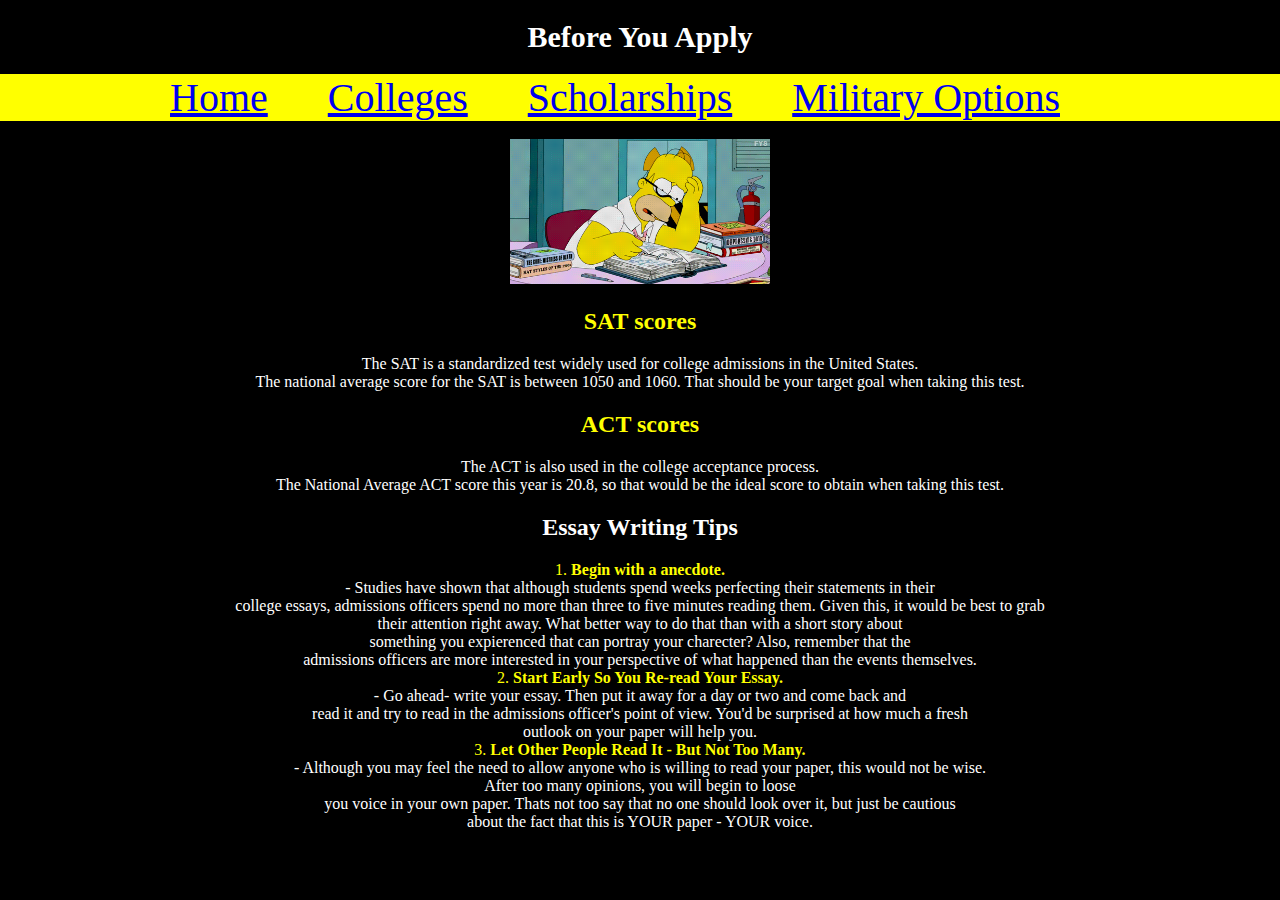
<file: b4apply.html>
<!DOCTYPE html>
<html>
<head>
<link rel="stylesheet" type="text/css" href="change2.css">
</head>
<body>

<h1>Before You Apply</h1>
<nav class="links">
  <a href="index.html">Home</a>
  <a href="finalproject-colleges.html">Colleges</a>
  <a href="scholarships.html">Scholarships</a>
  <a href="military.html">Military Options</a>


</nav>
<br>
<img src="finalpics/stressing.gif" height=145>
<br>
<div class="heading">
<h2>SAT scores</h2>
</div>
The SAT is a standardized test widely used for college admissions in the United States.
<br>
 The national average score for the SAT is between 1050 and 1060. That should be your target goal when taking this test.
<div class="heading">
<h2>ACT scores</h2>
</div>
The ACT is also used in the college acceptance process.
<br>
The National Average ACT score this year is 20.8, so that would be the ideal score to obtain when taking this test.
<div id=essay>
<h2>Essay Writing Tips </h2>
</div>
<div class="heading">
1.<strong> Begin with a anecdote.</strong>
</div>
  - Studies have shown that although students spend weeks perfecting their statements in their <br> college essays,
  admissions officers spend no more than three to five minutes reading them. Given this, it would be best to grab <br> their attention right away.
  What better way to do that than with a short story about<br> something you expierenced that can portray your charecter? Also,
  remember that the <br> admissions officers are more interested in your perspective of what happened than the events themselves.<br>
  <div class="heading">
2. <strong> Start Early So You Re-read Your Essay.</strong>
</div>
  - Go ahead- write your essay. Then put it away for a day or two and come back and <br>
  read it and try to read in the admissions officer's point of view. You'd be surprised at how much a fresh <br>
  outlook on your paper will help you.<br>
  <div class="heading">
3. <strong> Let Other People Read It - But Not Too Many. </strong>
</div>
  - Although you may feel the need to allow anyone who is willing to read your paper, this would not be wise. <br> After too many
  opinions, you will begin to loose <br> you voice in your own paper. Thats not too say that no one
  should look over it, but just be cautious <br>
  about the fact that this is YOUR paper - YOUR voice.

</body>
</html>
</file>
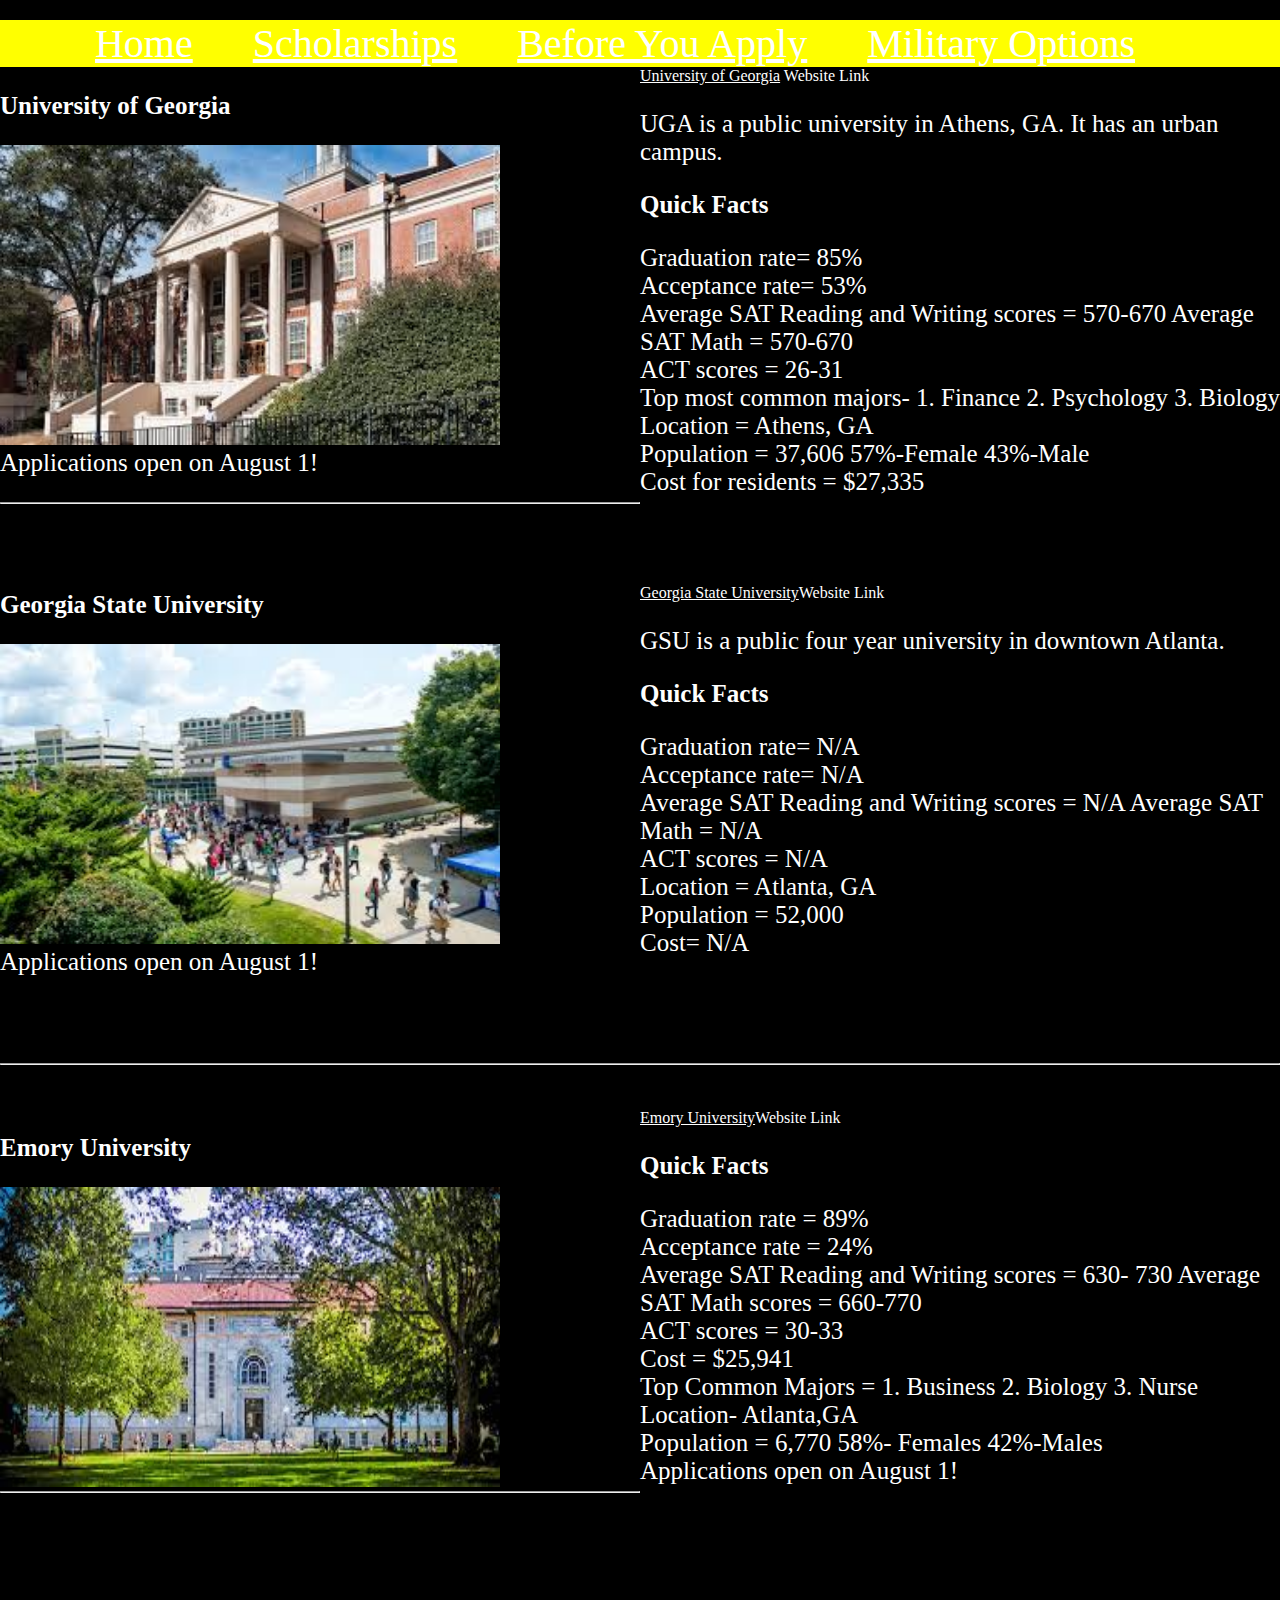
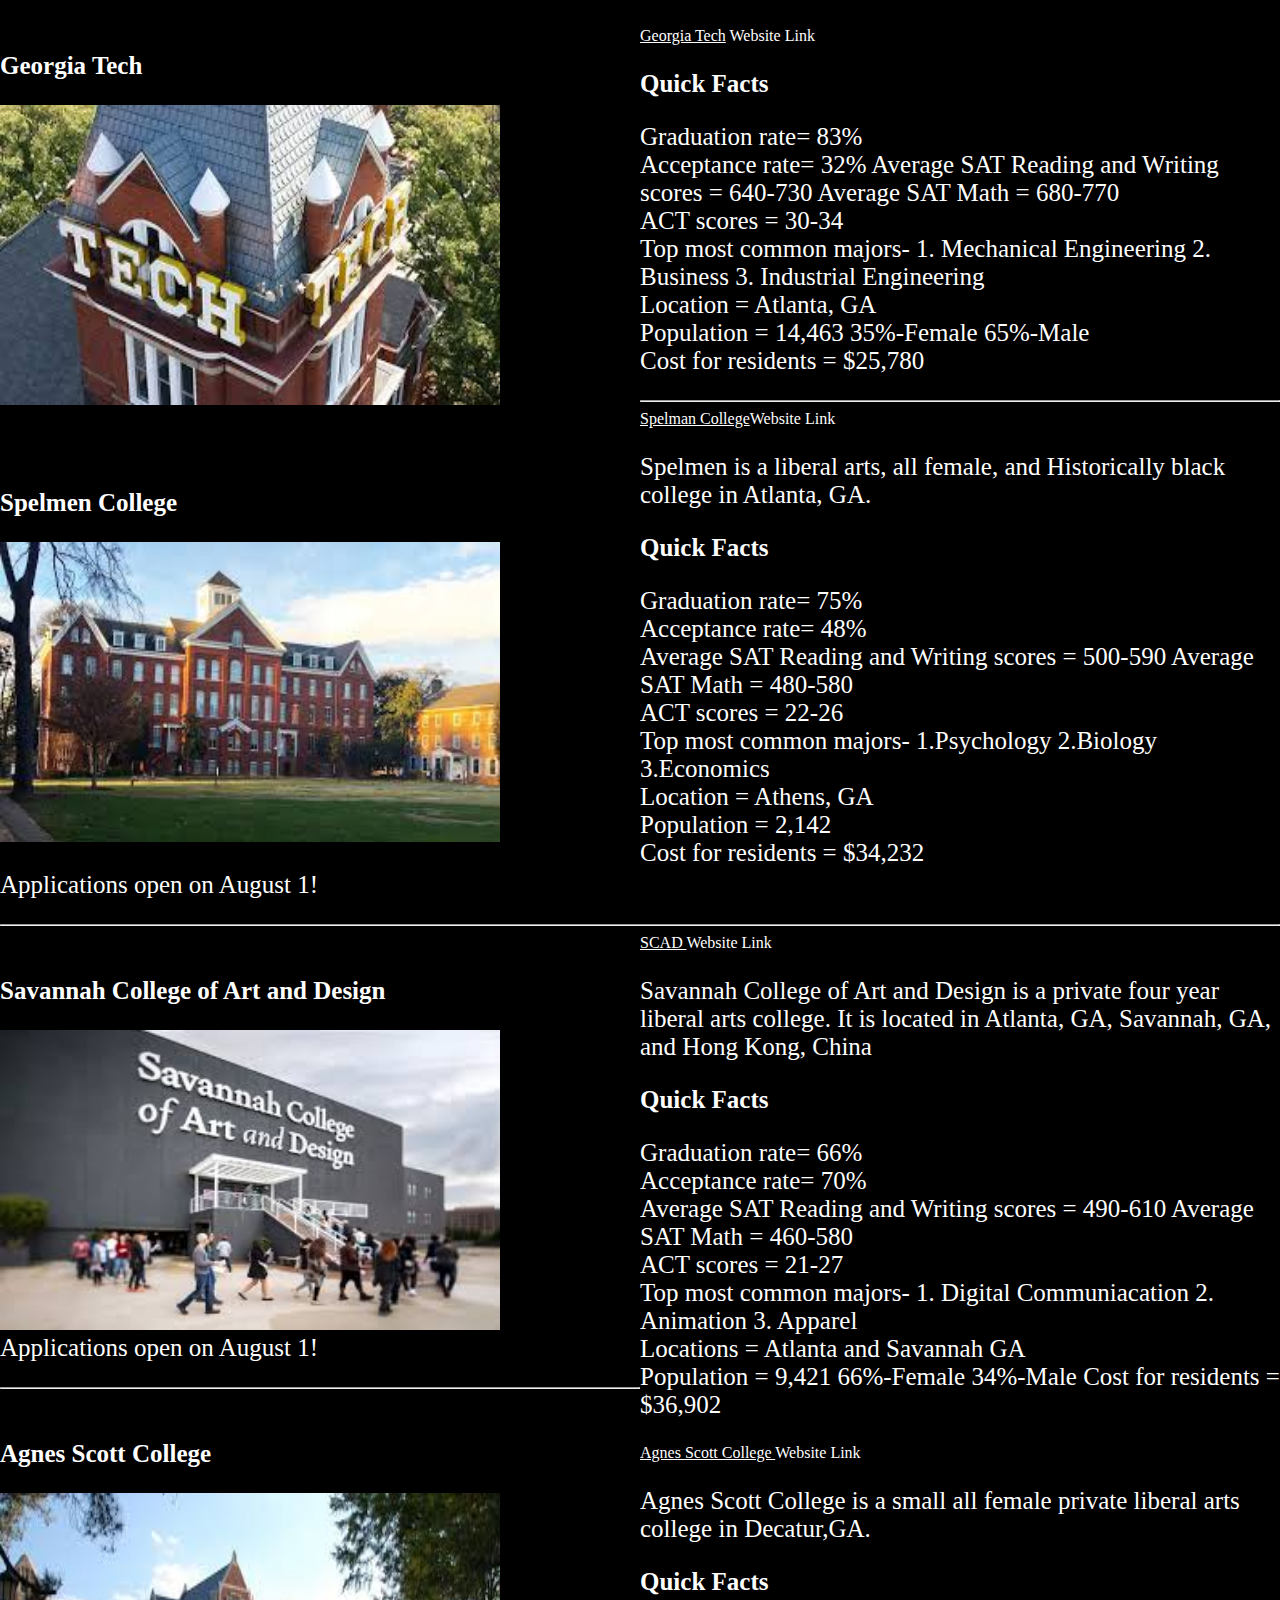
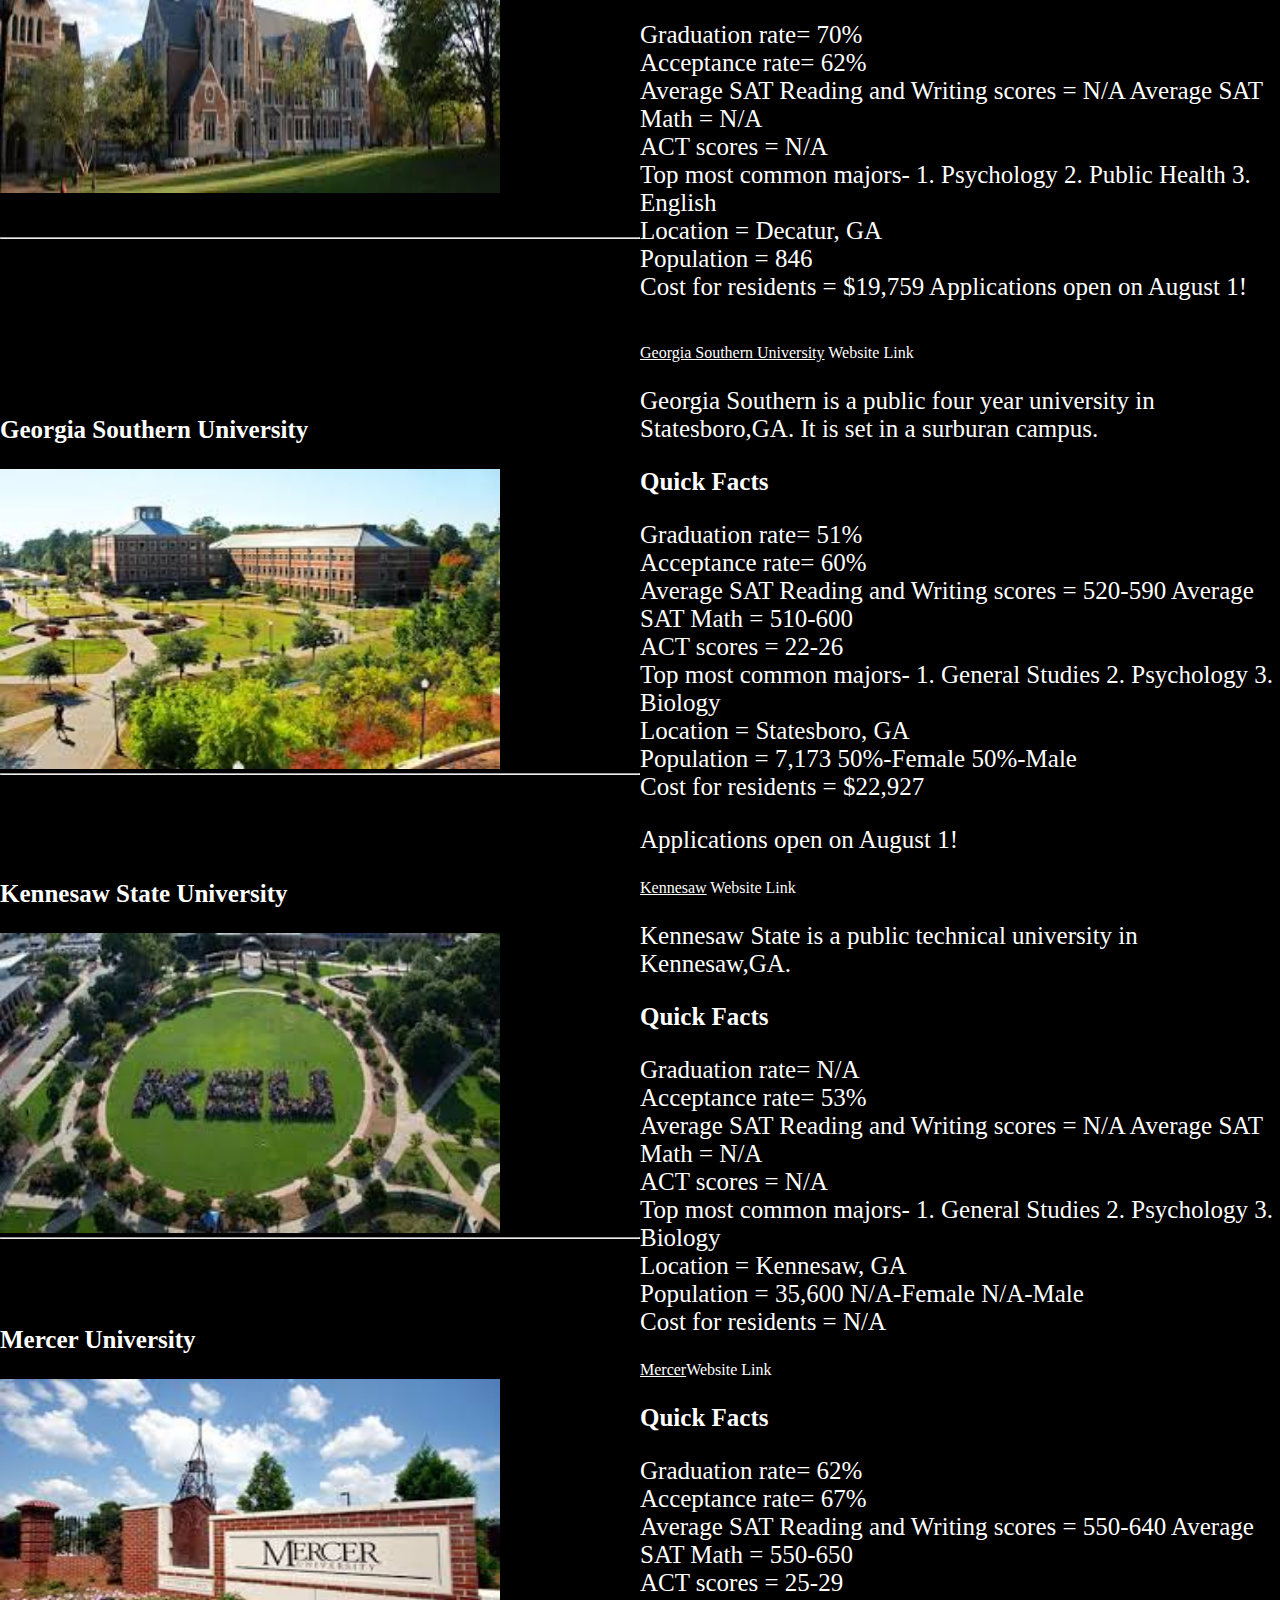
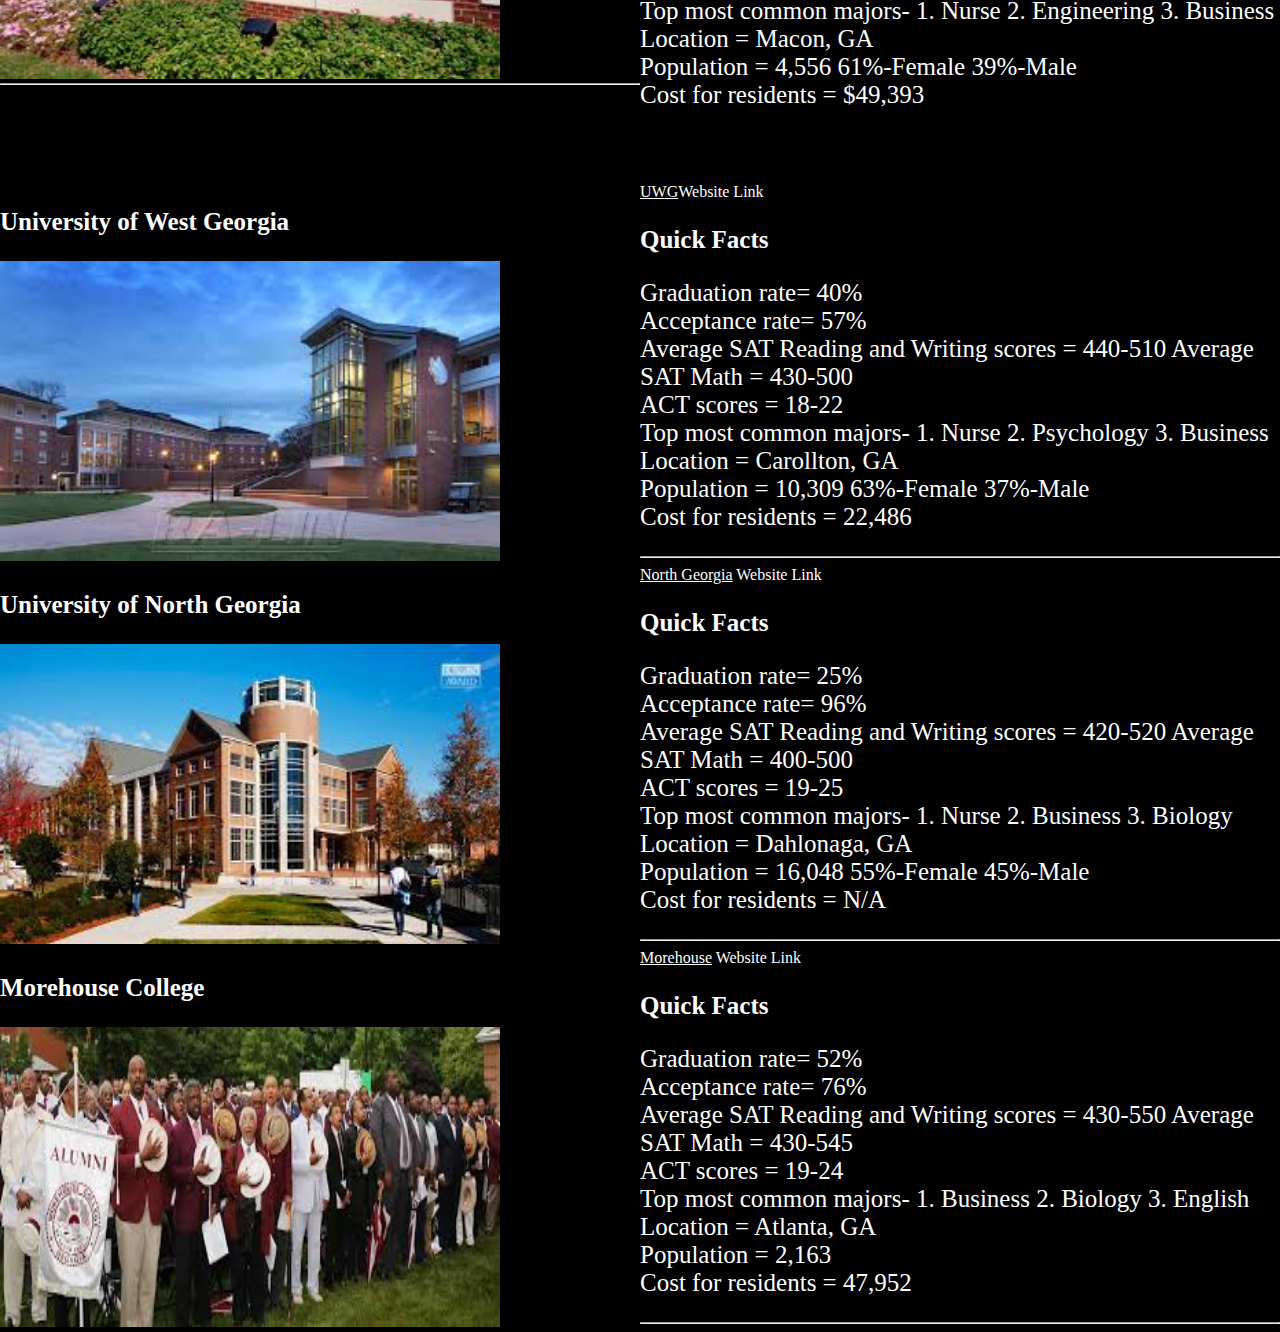
<file: finalproject-colleges.html>
<!DOCTYPE html>
<html>
<head>
  <title>All Things Success</title>
  <link rel="stylesheet" type="text/css" href="fproject.css">
  <script src="final.js"></script>


</head>
<body  link="hotpink" vlink="green">
  <nav class= "links">
    <a href="index.html">Home</a>
    <a href="scholarships.html">Scholarships</a>
    <a href="b4apply.html">Before You Apply</a>
    <a href="military.html">Military Options</a>
  </nav>


  <div class="column1">
    <div class="Headers"><p><strong>University of Georgia</strong></p></div>
    <img name="slideshow" width="500" height="300">
  </div>
  <div class="column2">
    <a href="http://www.uga.edu/">University of Georgia</a> Website Link
    <p> UGA is a public university in Athens, GA. It has an urban campus.
    <p><strong>Quick Facts</strong></p>
      <p> Graduation rate= 85% <br> Acceptance rate= 53% <br> Average SAT Reading and Writing scores = 570-670  Average SAT Math = 570-670 <br> ACT scores = 26-31<br>
      Top most common majors- 1. Finance 2. Psychology 3. Biology<br> Location = Athens, GA<br> Population = 37,606 57%-Female 43%-Male <br>Cost for residents = $27,335 </p></div>
    <p>Applications open on August 1!</p>
  </div>
  <hr>

  <br><br><br>
  <div class="column1">
    <div class="Headers"><p><strong>Georgia State University</strong></p></div>
    <img src="finalpics\gsupic1.jpg" width="500" height="300">
  </div>
  <br>
  <div class="column2">
    <a href="https://www.gsu.edu/">Georgia State University</a>Website Link
    <p> GSU is a public four year university in downtown Atlanta.</p>
    <p><strong>Quick Facts</strong></p>
    <p>Graduation rate= N/A <br> Acceptance rate= N/A <br> Average SAT Reading and Writing scores = N/A  Average SAT Math = N/A <br> ACT scores = N/A<br>
    Location = Atlanta, GA<br> Population = 52,000 <br>Cost= N/A </p></div>
    <p>Applications open on August 1!</p>
  </div>
  <br><br><br>
  <hr>

  <br><br>
    <div class="column1">
      <div class="Headers"><p><strong>Emory University</strong></p></div>
      <img src="finalpics\emoryU1.jpg" width="500" height="300">
    </div>
    <div class="column2">
      <a href="http://www.emory.edu/home/index.html"> Emory University</a>Website Link
      <div><p><strong>Quick Facts</strong></p>
      <p> Graduation rate = 89% <br>Acceptance rate = 24%  <br>Average SAT Reading and Writing scores = 630- 730  Average SAT Math scores = 660-770 <br> ACT scores = 30-33 <br>Cost = $25,941 <br>
        Top Common Majors = 1. Business 2. Biology 3. Nurse <br>Location- Atlanta,GA<br> Population = 6,770 58%- Females 42%-Males <br>Applications open on August 1!</p></div>
    </div>
    <br><br><br><br><br><br><br><br><br><br><br><br><br>
    <hr>
    <br><br><br><br><br><br><br>
    <div class="column1">
      <div class="Headers"><p><strong>Georgia Tech</strong></p></div>
      <img src="finalpics\gtech1.jpg" width="500" height="300">
    </div>
    <div class="column2">
      <a href="http://www.gatech.edu/"> Georgia Tech</a> Website Link
      <p><strong>Quick Facts</strong></p>
      <p> Graduation rate= 83% <br> Acceptance rate= 32%  Average SAT Reading and Writing scores = 640-730  Average SAT Math = 680-770 <br> ACT scores = 30-34<br>
      Top most common majors- 1. Mechanical Engineering 2. Business 3. Industrial Engineering <br>Location = Atlanta, GA<br> Population = 14,463 35%-Female 65%-Male <br>
      Cost for residents = $25,780<br
      Applications open on August 1!</p>
    </div>
    <hr>


    <div class="column1">
      <br><br><br>
       <div class="Headers"><p><strong>Spelmen College</strong></p></div>
       <img src="finalpics\spell1.jpg" width="500" height="300">
    </div>
    <div class="column2">
      <a href="https://www.spelman.edu/"> Spelman College</a>Website Link
      <p> Spelmen is a liberal arts, all female, and Historically black college in Atlanta, GA.</p>
      <p><strong>Quick Facts</strong></p>
      <p> Graduation rate= 75% <br> Acceptance rate= 48% <br> Average SAT Reading and Writing scores = 500-590  Average SAT Math = 480-580  <br>ACT scores = 22-26<br>
      Top most common majors- 1.Psychology 2.Biology 3.Economics <br>Location = Athens, GA <br>Population = 2,142 <br>Cost for residents = $34,232 </p></div>
      <p class="column2">Applications open on August 1!</p>
    </div>
    <br><br><br><br><br><br><br><br><br><br><br><br>
    <hr>


    <div class="column1"><div class="Headers">
      <br>
      <p><strong>Savannah College of Art and Design</strong></p></div>
      <img src="finalpics\scad1.jpg" width="500" height="300">
    </div>
    <div class="column2">

      <a href="https://www.scad.edu/"> SCAD </a>Website Link
      <p> Savannah College of Art and Design is a private four year liberal arts college. It is located in Atlanta, GA, Savannah, GA, and Hong Kong, China</p>
      <p><strong>Quick Facts</strong></p>
      <p> Graduation rate= 66% <br> Acceptance rate= 70% <br> Average SAT Reading and Writing scores = 490-610  Average SAT Math = 460-580 <br> ACT scores = 21-27<br>
      Top most common majors- 1. Digital Communiacation 2. Animation 3. Apparel <br>Locations = Atlanta and Savannah GA <br>Population = 9,421 66%-Female 34%-Male Cost for residents = $36,902 </p></div>
      <p>Applications open on August 1!</p>
    </div>
    <hr>


    <div class="column1">
      <br>
      <div class="Headers"><p><strong>Agnes Scott College</strong></p></div>
      <img src="finalpics\agnes1.jpg" width="500" height="300">
    </div>
    <div class="column2">
      <a href="https://www.agnesscott.edu/">Agnes Scott College </a> Website Link
      <p> Agnes Scott College is a small all female private liberal arts college in Decatur,GA.
      <p><strong>Quick Facts</strong></p>
      <p> Graduation rate= 70%  <br>Acceptance rate= 62% <br> Average SAT Reading and Writing scores = N/A  Average SAT Math = N/A  <br>ACT scores = N/A<br>
      Top most common majors- 1. Psychology 2. Public Health 3. English <br>Location = Decatur, GA <br>Population = 846 <br> Cost for residents = $19,759
      Applications open on August 1!</p>
    </div>
    <br><br><br><br><br><br><br><br><br><br><br><br><br><br><br><br><br><br><br><br><br><br><br><br>
    <hr>


    <div class="column1">
      <br><br><br><br><br><br><br><br>
      <div class="Headers"><p><strong>Georgia Southern University</strong></p></div>
      <img src="finalpics\south1.jpg" width="500" height="300">
    </div>
    <div class="column2">
      <br>
      <a href="http://www.georgiasouthern.edu/">Georgia Southern University</a> Website Link
      <p> Georgia Southern is a public four year university in Statesboro,GA. It is set in a surburan campus.</p>
      <p><strong>Quick Facts</strong></p>
      <p> Graduation rate= 51% <br> Acceptance rate= 60% <br> Average SAT Reading and Writing scores = 520-590  Average SAT Math = 510-600 <br> ACT scores = 22-26<br>
      Top most common majors- 1. General Studies 2. Psychology 3. Biology <br>Location = Statesboro, GA <br>Population = 7,173 50%-Female 50%-Male <br>Cost for residents = $22,927 </p>
      <p>Applications open on August 1!</p>
    </div>
    <hr>


    <div class="column1">
      <br><br><br><br>
      <div class="Headers"><p><strong>Kennesaw State University</strong></p></div>
      <img src="finalpics\ksu1.jpg" width="500" height="300">
    </div>
    <br><br><br>
    <div class="column2">
      <a href="http://www.kennesaw.edu/">Kennesaw</a> Website Link
      <p> Kennesaw State is a public technical university in Kennesaw,GA.</p>
      <p><strong>Quick Facts</strong></p>
      <p> Graduation rate= N/A <br> Acceptance rate= 53% <br> Average SAT Reading and Writing scores = N/A  Average SAT Math = N/A  <br>ACT scores = N/A<br>
      Top most common majors- 1. General Studies 2. Psychology 3. Biology <br>Location = Kennesaw, GA <br>Population = 35,600 N/A-Female N/A-Male <br>Cost for residents = N/A </p>
    </div>
    <br><br><br><br><br><br><br><br>
    <hr>

    <br><br><br>
    <div class="column1">
      <div class="Headers"><p><strong>Mercer University</strong></p></div>
      <img src="finalpics\mer1.jpg" width="500" height="300">
    </div>
    <div class="column2">
      <a href="https://www.mercer.edu/">Mercer</a>Website Link
      <p><strong>Quick Facts</strong></p>
      <p> Graduation rate= 62% <br> Acceptance rate= 67% <br> Average SAT Reading and Writing scores = 550-640  Average SAT Math = 550-650 <br> ACT scores = 25-29<br>
      Top most common majors- 1. Nurse 2. Engineering 3. Business<br> Location = Macon, GA <br>Population = 4,556 61%-Female 39%-Male<br> Cost for residents = $49,393 </p>
    </div>
    <br><br><br><br><br><br><br><br><br><br><br><br><br>
    <hr>


    <br><br><br><br><br>
    <div class="column1">
      <div class="Headers"><p><strong>University of West Georgia</strong></p></div>
      <img src="finalpics\uwg1.jpg" width="500" height="300">
    </div>
    <div class="column2">
      <a href="https://www.westga.edu/">UWG</a>Website Link
      <p><strong>Quick Facts</strong></p>
      <p> Graduation rate= 40% <br> Acceptance rate= 57% <br> Average SAT Reading and Writing scores = 440-510  Average SAT Math = 430-500 <br> ACT scores = 18-22<br>
      Top most common majors- 1. Nurse 2. Psychology 3. Business <br>Location = Carollton, GA <br>Population = 10,309 63%-Female 37%-Male <br>Cost for residents = 22,486 </p>
    </div>
    <hr>

    <div class="column1">
      <div class="Headers"><p><strong>University of North Georgia</strong></p></div>
      <img src="finalpics\ung1.jpg" width="500" height="300">
    </div>
    <div class="column2">
      <a href="https://ung.edu/">North Georgia</a> Website Link
      <p><strong>Quick Facts</strong></p>
      <p> Graduation rate= 25%  <br>Acceptance rate= 96%  <br>Average SAT Reading and Writing scores = 420-520  Average SAT Math = 400-500  <br>ACT scores = 19-25<br>
      Top most common majors- 1. Nurse 2. Business 3. Biology <br>Location = Dahlonaga, GA <br>Population = 16,048 55%-Female 45%-Male <br>Cost for residents = N/A </p>
    </div>
    <hr>

    <div class="column1">
      <div class="Headers"><p><strong>Morehouse College</strong></p></div>
      <img src="finalpics\more1.jpg" width="500" height="300">
    </div>
    <div class="column2">
      <a href="http://www.morehouse.edu/">Morehouse</a> Website Link
      <p><strong>Quick Facts</strong></p>
      <p> Graduation rate= 52% <br> Acceptance rate= 76% <br> Average SAT Reading and Writing scores = 430-550  Average SAT Math = 430-545 <br> ACT scores = 19-24<br>
      Top most common majors- 1. Business 2. Biology 3. English <br>Location = Atlanta, GA <br>Population = 2,163 <br>Cost for residents = 47,952 </p>
    </div>
    <hr>

    </div>
  </div>
</div>

</body>


</html>
</file>
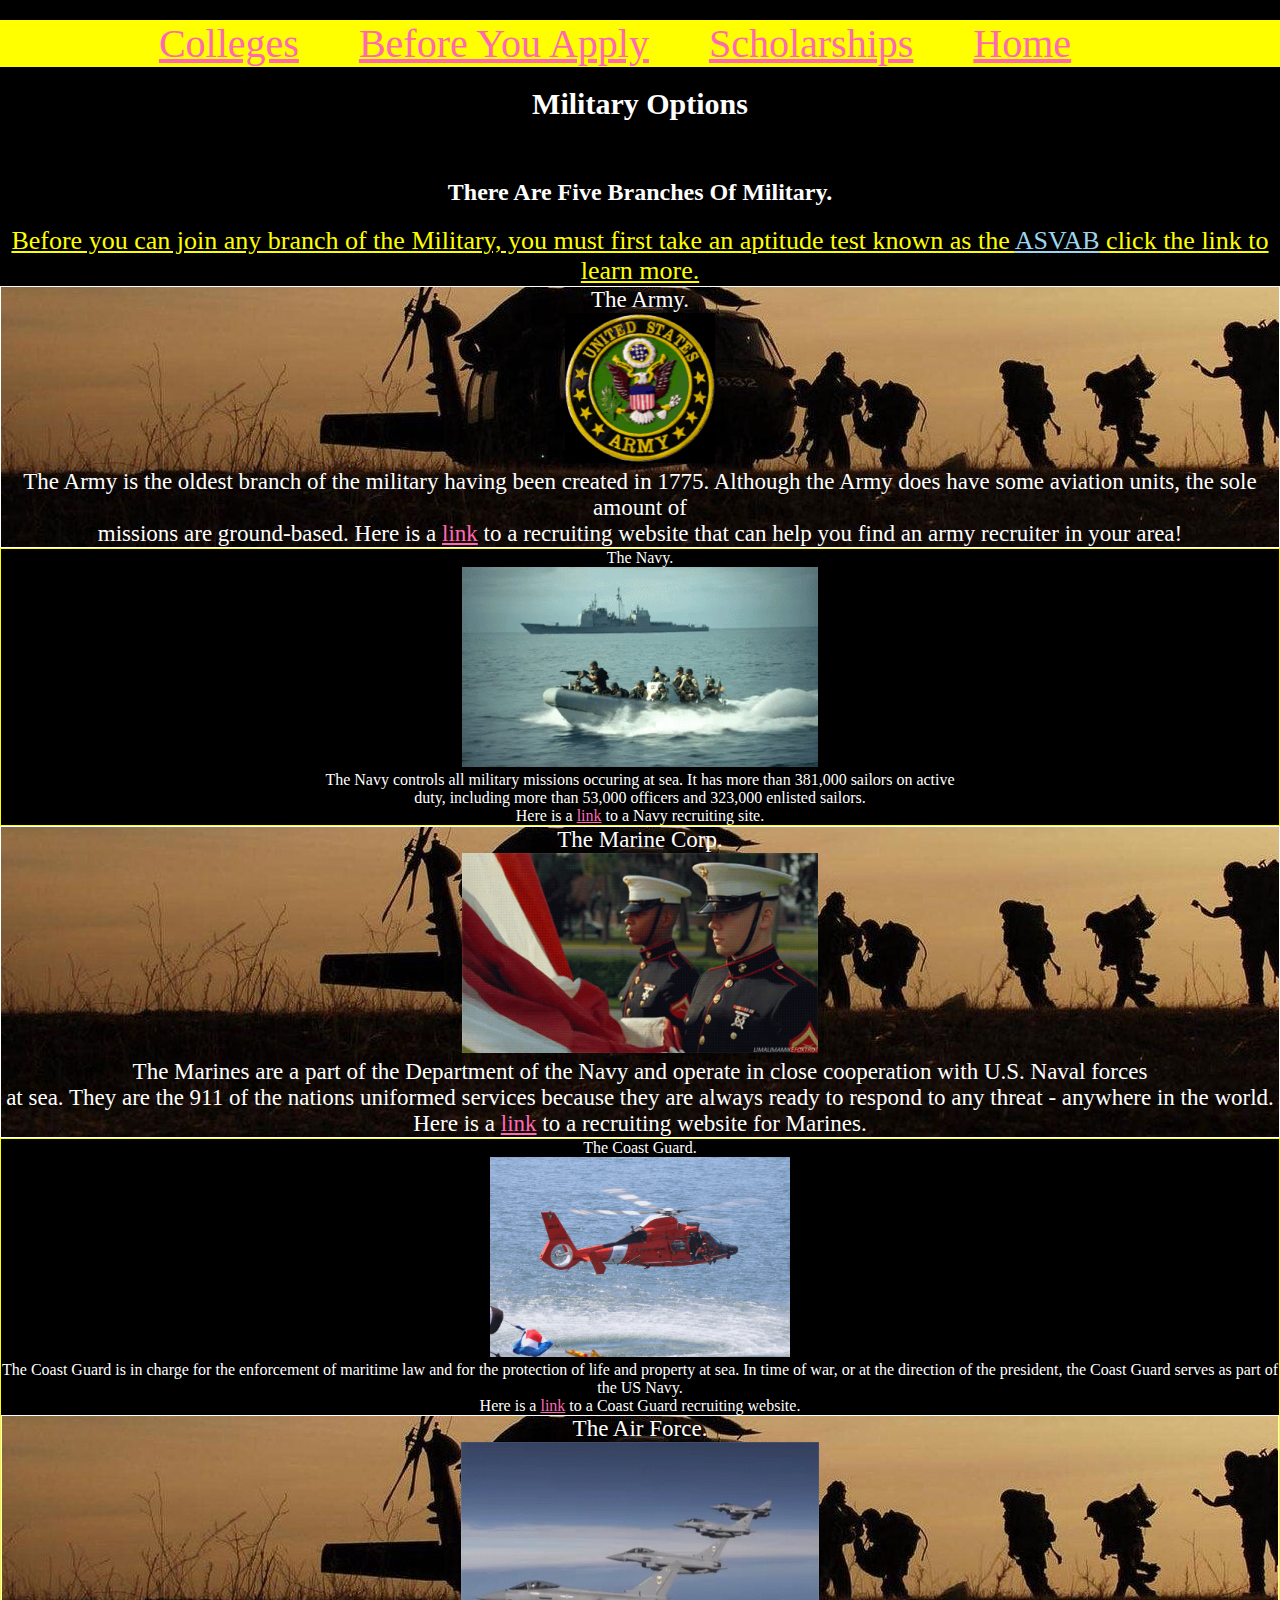
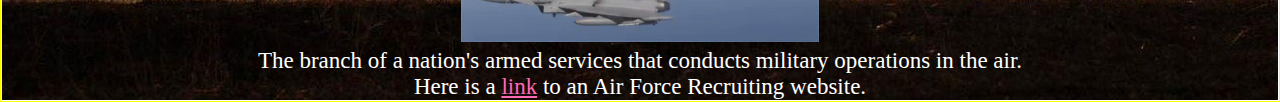
<file: military.html>
<!DOCTYPE html>
<html>
<head>
    <link rel="stylesheet" type="text/css" href="change2.css"> </link>

</head>

<body a link="hotpink" vlink="green" hover="white">
    <nav class="links">
    <a href="finalproject-colleges.html">Colleges</a></li>
    <a href="b4apply.html">Before You Apply</a></li>
    <a href="scholarships.html">Scholarships</a></li>
    <a href="index.html">Home</a></li>
  </nav>

<h1>Military Options</h1>
<br>
<h2>There Are Five Branches Of Military.</h2>
<div id="warning">
Before you can join any branch of the Military, you must first take an aptitude test known as the
<a href="https://www.military.com/join-armed-forces/asvab" style="color:#9cd6ee">ASVAB</a> click the link to learn more.
</div>
<div id="army">
The Army.
<br>
<img src="finalpics/armygif.gif" height=150> <br>
The Army is the oldest branch of the military having been created in 1775. Although the Army does have some aviation units, the sole amount
of <br> missions are ground-based. Here is a <a href="https://www.goarmy.com/locate-a-recruiter.html">link</a> to a recruiting website that can help you
 find an army recruiter in your area!
</div>
<div id= "navy">
The Navy.
<br>
<img src="finalpics/navy.gif" height=200><br>
The Navy controls all military missions occuring at sea. It has more than 381,000 sailors on active <br>
 duty, including more than 53,000 officers and 323,000 enlisted sailors.<br> Here is a <a href="https://www.navy.com/careers">link</a> to a
 Navy recruiting site.
</div>
<div id="army">
The Marine Corp.<br>
<img src="finalpics/marine.gif" height=200><br>
The Marines are a part of the Department of the Navy and operate in close cooperation with U.S. Naval forces<br> at sea. They are the 911 of the nations
uniformed services because they are always ready to respond to any threat - anywhere in the world. <br>
Here is a <a href="https://www.marines.com/">link</a> to a recruiting website for Marines.
</div>
<div id="navy">
The Coast Guard.<br>
<img src="finalpics/coastguard.gif" height=200> <br>
The Coast Guard is in charge for the enforcement of maritime law and for the protection of life and property at sea. In time of war, or at the direction of
the president, the Coast Guard serves as part of the US Navy.<br> Here
is a <a href="https://www.gocoastguard.com/about-us/find-recruiter">link</a> to a Coast Guard recruiting website.
<div id="army">
The Air Force.<br>
<img src="finalpics/airforce.gif"height=200> <br>
The branch of a nation's armed services that conducts military operations in the air.<br>
Here is a <a href="https://www.airforce.com/find-a-recruiter">link</a> to an Air Force Recruiting website.
</div>
</body>
</html>
</file>
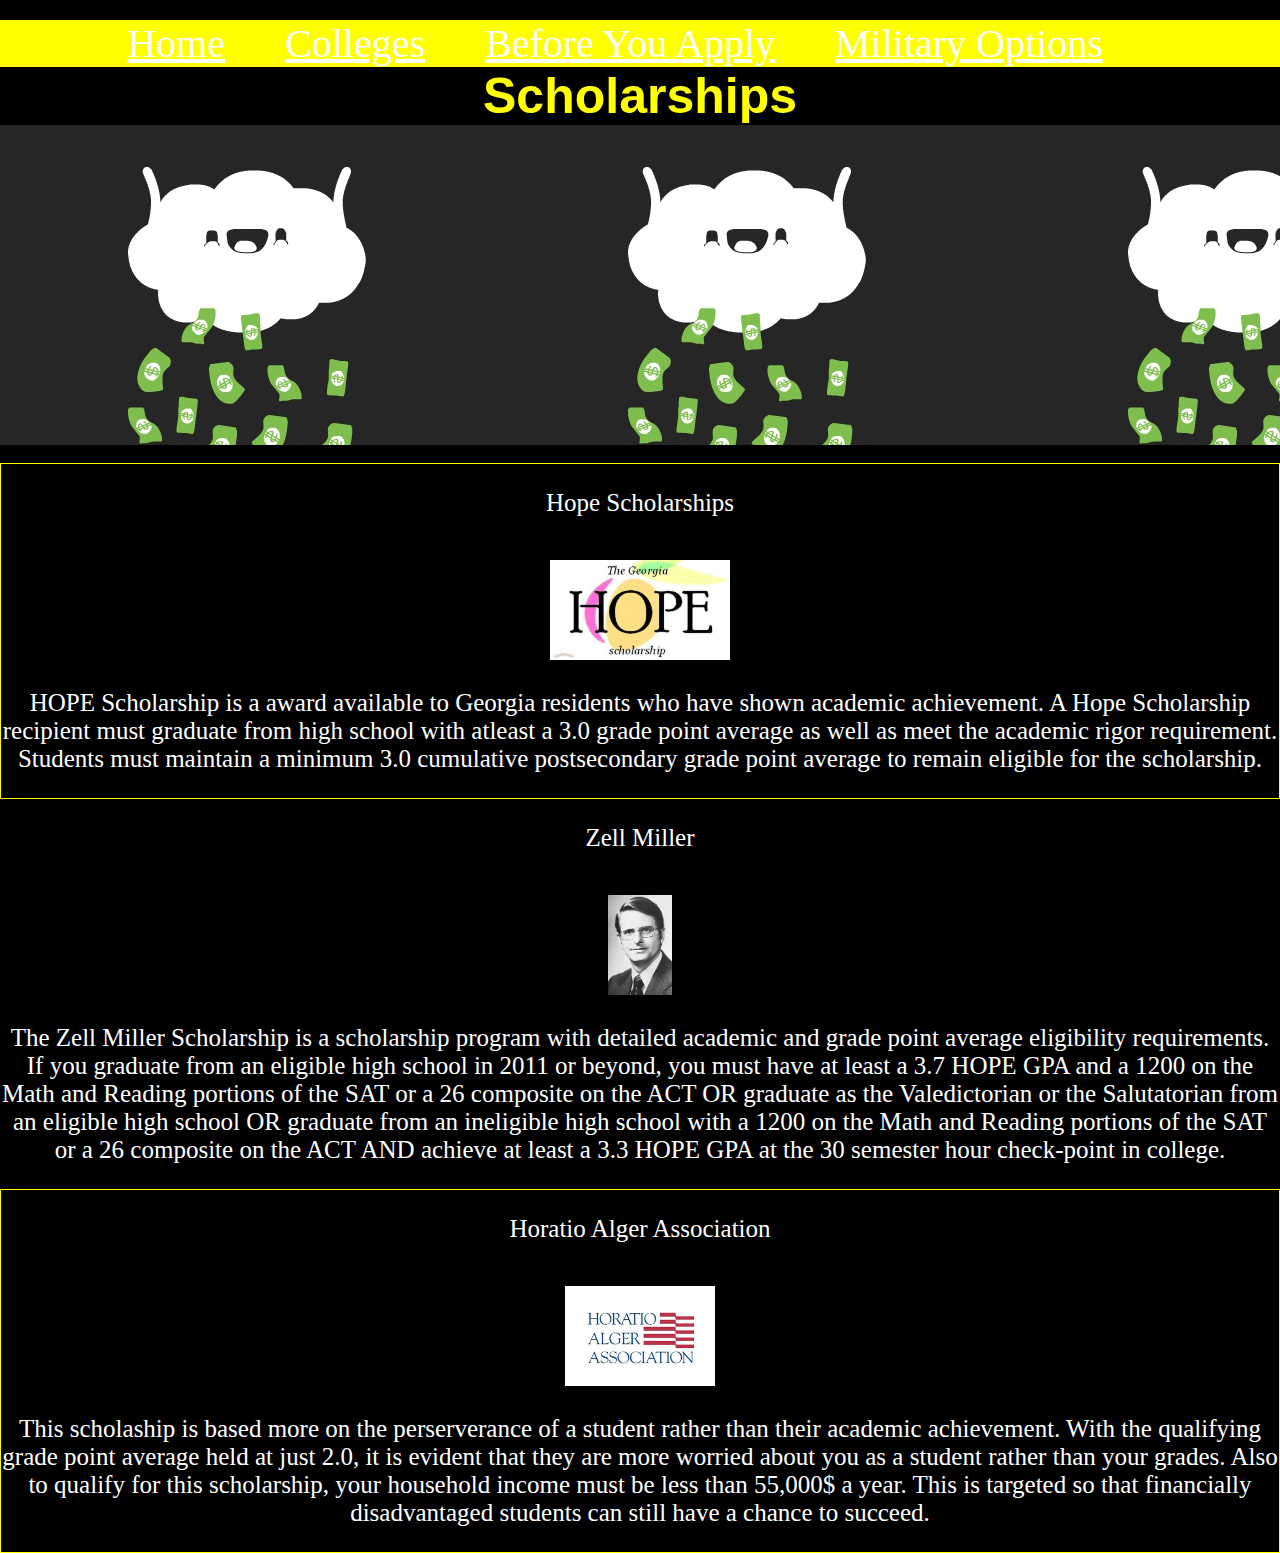
<file: scholarships.html>
<!DOCTYPE html>
<html>
<head>
  <link rel="stylesheet" type="text/css" href="fproject.css">

</head>
<body a link="hotpink" vlink="green" hover="white">

  <nav class="links">
    <a href="index.html">Home</a>
    <a href="finalproject-colleges.html">Colleges</a>
    <a href="b4apply.html">Before You Apply</a>
    <a href="military.html">Military Options</a>
  </nav>
  <div id="words">
  <strong>Scholarships</strong>
</div>
<div id="scho">

  <br>
  <br>
  <br>
  <br>
</div>
  <br>
  <div id="hope">
  <p>Hope Scholarships</p>
  <br>
  <img src="finalpics/go.jpg" height=100>
  <p>HOPE Scholarship is a award available to Georgia residents who have shown academic
     achievement. A Hope Scholarship recipient must graduate from high school with atleast a 3.0 grade point average
     as well as meet the academic rigor requirement. Students must maintain a
    minimum 3.0 cumulative postsecondary grade point average to remain eligible for the scholarship.</p>
  </div>
  <div id="zell">
    <p>Zell Miller</p>
    <br>
    <img src="finalpics/zell.jpg" height=100>
<p> The Zell Miller Scholarship is a scholarship program with detailed
    academic and grade point average eligibility requirements. If you graduate from an eligible high school in 2011 or beyond, you must have at least
    a 3.7 HOPE GPA and a 1200 on the Math and Reading portions of the SAT or a 26 composite on the ACT OR graduate
 as the Valedictorian or the Salutatorian from an eligible high school OR graduate from an ineligible high school with a
  1200 on the Math and Reading portions of the SAT or a 26 composite on the ACT AND achieve
 at least a 3.3 HOPE GPA at the 30 semester hour check-point in college.
</div>
  <div id="haa">
    <p>Horatio Alger Association</p>
    <br>
    <img src="finalpics/haa.jpg" height=100>
  <p> This scholaship is based more on the perserverance of a student rather than their academic achievement. With the qualifying grade point average
  held at just 2.0, it is evident that they are more worried about you as a student rather than your grades. Also to qualify for this
scholarship, your household income must be less than 55,000$ a year. This is targeted so that financially disadvantaged students
can still have a chance to succeed. </p>

</div>




</body>
</html>
</file>
<file: change2.css>
body{
  color: white;
  margin: auto;
  background-color: black;
  text-align: center;

}
#intro{
  background-image: url("finalpics/sky.jpg");
}

h1{
  text-align: center;
  font-size: 30px;
  color: white;
}
p{
  color: white;
  font-size: 25px;
  font-style: helvetica;

}
.mirandapic{
  -webkit-transform: rotate(360deg);
    -moz-transform: rotate(360deg);
    -o-transform: rotate(360deg);
    -ms-transform: rotate(360deg);
    transform: rotate(360deg);
}
.kaleepic{
  -webkit-transform: rotate(360deg);
    -moz-transform: rotate(360deg);
    -o-transform: rotate(360deg);
    -ms-transform: rotate(360deg);
    transform: rotate(360deg);

}
.links{
  margin-top: 20px;
      background-color:yellow;
      color:white;
      font-size: 40px;
      font-family: "Calibri";
      text-align: center;

}

#army{
border: 1px solid white;
background-image: url("finalpics/fye.jpg");
font-size: 23px;
color: white;

}

nav a{
  margin-right: 50px
}
#aboutUs{
border: 3px solid yellow;
font-size: 25px;

}
.heading{
color: yellow
}
#navy{
border: 1px solid yellow;
}
#warning {
color:yellow;
text-decoration: underline;
font-size: 26px;
}
</file>
<file: fproject.css>
body{
  color: white;
  margin: auto;
    background-color: black;
}

h1{
  text-align: center;
  font-size: 30p
  color: white;
}
p{
  color: white;
  font-size: 25px;
  font-style: helvetica;

}
div{


}
.right{
  text-align: right;
}

* {box-sizing:border-box}

/* Slideshow container */
.slideshow-container {
  max-width: 500px;
  position: relative;
  margin: auto;
}

/* Hide the images by default */
.mySlides {
    display: none;
}

/* Next & previous buttons */
.prev, .next {
  cursor: pointer;
  position: absolute;
  top: 50%;
  width: auto;
  margin-top: -22px;
  padding: 16px;
  color: white;
  font-weight: bold;
  font-size: 18px;
  transition: 0.6s ease;
  border-radius: 0 3px 3px 0;
}

/* Position the "next button" to the right */
.next {
  right: 0;
  border-radius: 3px 0 0 3px;
}

/* On hover, add a black background color with a little bit see-through */
.prev:hover, .next:hover {
  background-color: rgba(0,0,0,0.8);
}

/* Caption text */
.text {
  color: black;
  font-size: 20px;
  padding: 8px 12px;
  position: absolute;
  bottom: 8px;
  width: 100%;
  text-align: center;
}

/* Number text (1/3 etc) */
.numbertext {
  color: black;
  font-size: 20px;
  padding: 8px 12px;
  position: absolute;
  top: 0;
}

/* The dots/bullets/indicators */
.dot {
  cursor: pointer;
  height: 15px;
  width: 15px;
  margin: 0 2px;
  background-color: purple;
  border-radius: 50%;
  display: inline-block;
  transition: background-color 0.6s ease;
}

.active, .dot:hover {
  background-color: lavender;
}

/* Fading animation */
.fade {
  -webkit-animation-name: fade;
  -webkit-animation-duration: 1.5s;
  animation-name: fade;
  animation-duration: 1.5s;
}

@-webkit-keyframes fade {
  from {opacity: .4}
  to {opacity: 1}
}

@keyframes fade {
  from {opacity: .4}
  to {opacity: 1}
}
.links{
  margin-top: 20px;
      background-color:yellow;
      color:white;
      font-size: 40px;
      font-family: "Calibri";
      text-align: center;

}
nav a{
  margin-right: 50px
}
#hope{
border:1px solid yellow;
text-align: center;
}
#scho{
text-align: center;
font-size: 70px;
color: yellow;
background-image: url("finalpics/money.gif" );
}
#words{
font-size: 50px;
color: yellow;
text-align: center;
font-family:  "Comic Sans MS", cursive, sans-serif;
}
#zell{
border::1px solid white;
text-align: center;
}
a:link{
color:white;
}
#haa{
border:1px solid yellow;
text-align: center;s
}
.Headers{
color:yellow;
}

.column1 {
    float: left;
    width: 50%;
}

.column2 {
  float: right;
  width: 50%;
}
/* Clear floats after the columns */
.row:after {
    content: "";
    display: table;
    clear: both;
}
</file>
